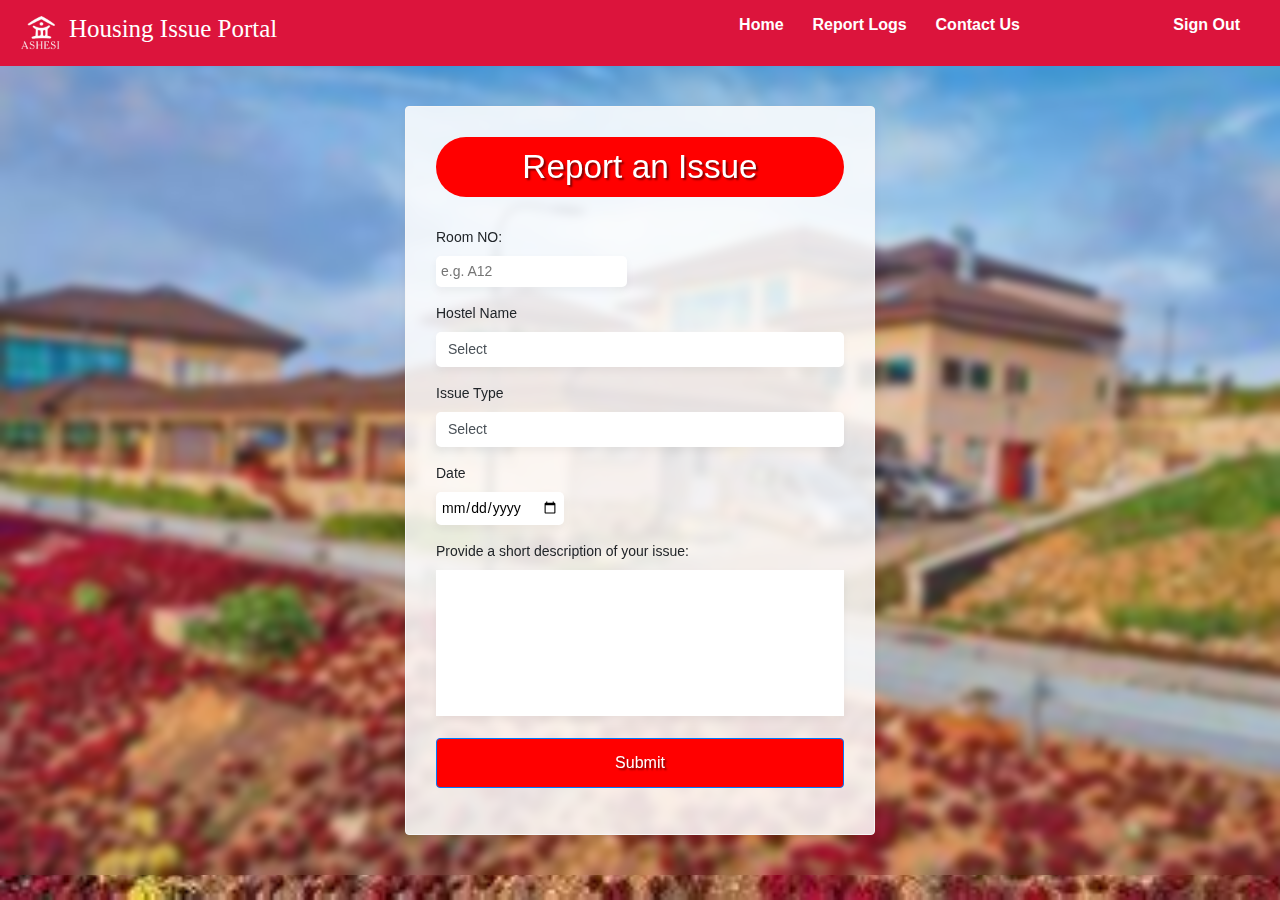
<file: issue.html>
<!DOCTYPE html>
<html lang="en">
<head>
    <meta charset="UTF-8">
    <meta name="viewport" content="width=device-width, initial-scale=1.0">
    <title>Housing Issue Report Page</title>

    <!-- Bootstrap CSS -->
    <link rel="stylesheet" href="https://stackpath.bootstrapcdn.com/bootstrap/4.3.1/css/bootstrap.min.css" integrity="sha384-ggOyR0iXCbMQv3Xipma34MD+dH/1fQ784/j6cY/iJTQUOhcWr7x9JvoRxT2MZw1T" crossorigin="anonymous">

    <!-- Material Icons -->
    <link href="https://fonts.googleapis.com/icon?family=Material+Icons+Outlined" rel="stylesheet">

    <!-- Custom CSS -->
    <link rel="stylesheet" href="assets/styles/issue.css">
    <link rel="stylesheet" href="assets/styles/navbar.css">

    
</head>
<body class="my-issue-page">
    <nav class="navbar">
        <div class="navdiv">
            <div class="logo">
                <span class="icon">
                    <img src="assets/images/logo.png" alt="logo">
                </span>
                <a href="#">Housing Issue Portal</a>
            </div>
            <div class="navlist">
                <ul class="ml-auto">
                    <li><a href="index.html">Home</a></li>
                    <li><a href="logs.html">Report Logs</a></li>
                    <li><a href="contact.html">Contact Us</a></li>
                    <li>
                        <a href="#">
                            <span class="material-icons-outlined">logout</span> Sign Out
                        </a>
                    </li>
                </ul>
            </div>
        </div>
    </nav>
    <div id="overlay">
        <section class="h-100">
            <div class="container h-100">
                <div class="row justify-content-md-center h-100">
                    <div class="card-wrapper">
                        <div class="card fat">
                            <div class="card-body">
                                <form method="POST" action="" onsubmit="event.preventDefault(); validateForm()">
                                <h1 class="card-title">Report an Issue</h1>
                                    <div class="form-group">
                                        <label for="room-id">Room NO:</label>
                                        <input type="text" name="room-id" id="room-id" placeholder="e.g. A12">
                                        <small class="error"></small>
                                    </div>
    
                                    <div class="form-group">
                                        <label for="hostel">Hostel Name</label>
                                        <select id="hostel" name="hostel" class="form-control" required>
                                            <option value="0">Select</option>
                                            <option value="1">Efua Sutherland</option>
                                            <option value="2">Walter Sisulu</option>
                                            <option value="3">Oteng Korankye</option>
                                            <option value="4">Ephraim Amu</option>
                                            <option value="5">Wangari Mathai</option>
                                            <option value="6">Kofi Tawiah</option>
                                            <option value="7">Hall 2C</option>
                                            <option value="8">Hall 2D</option>
                                        </select>
                                        <small class="error"></small>
                                    </div>
    
                                    <div class="form-group">
                                        <label for="problem">Issue Type</label>
                                        <select id="problem" name="problem" class="form-control" required>
                                            <option value="0">Select</option>
                                            <option value="1">Personal</option>
                                            <option value="2">Maintenance</option>
                                            <option value="3">Supplies</option>
                                        </select>
                                        <small class="error"></small>
                                    </div>
    
                                    <div class="form-group">
                                        <label for="date">Date</label>
                                        <input type="date" name="date" id="date" placeholder="Enter Date">
                                        <small class="error"></small>
                                    </div>
    
                                    <div class="form-group">
                                        <label for="descr">Provide a short description of your issue:</label>
                                        <textarea name="descr" id="descr" rows="6"></textarea>
                                        <small class="error"></small>
                                    </div>
    
                                    <div class="form-group m-0">
                                        <button type="submit" class="btn btn-primary btn-block">Submit</button>
                                        <p id="success"></p>
                                    </div>
                                </form>
                            </div>
                        </div>
                    </div>
                </div>
            </div>
        </section>
    </div>
    <script src="assets/scripts/issue.js"></script>
</body>
</html>
</file>
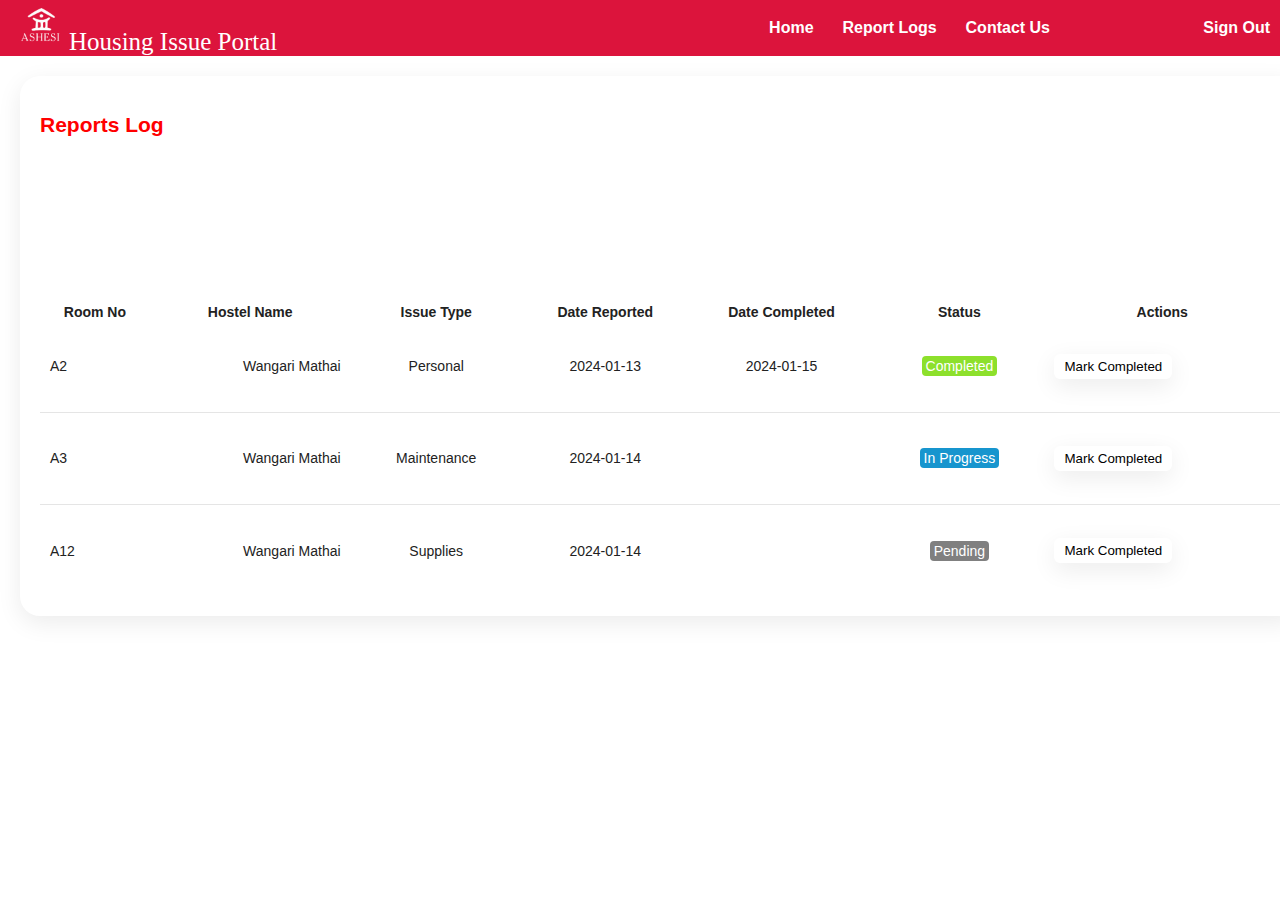
<file: logs.html>
<!DOCTYPE html>
<html lang="en">
<head>
    <meta charset="UTF-8">
    <meta name="viewport" content="width=device-width, initial-scale=1.0">
    <title>Report Logs Page</title>

    <!-- Material Icons -->
    <link href="https://fonts.googleapis.com/icon?family=Material+Icons+Outlined" rel="stylesheet">

    <!-- Custom CSS -->
    <link rel="stylesheet" href="assets/styles/logs.css">
    <link rel="stylesheet" href="assets/styles/navbar.css">
</head>
<body class="my-logs-page">
    <div class="main">
        <!-- Navigation Bar -->
        <nav class="navbar">
            <div class="navdiv">
                <div class="logo">
                    <span class="icon">
                        <img src="assets/images/logo.png" alt="logo">
                    </span>
                    <a href="#">Housing Issue Portal</a>
                </div>
                <div class="navlist">
                    <ul class="ml-auto">
                        <li><a href="#">Home</a></li>
                        <li><a href="#">Report Logs</a></li>
                        <li><a href="#">Contact Us</a></li>
                        <li>
                            <a href="#">
                                <span class="material-icons-outlined">logout</span> Sign Out
                            </a>
                        </li>
                    </ul>
                </div>
            </div>
        </nav>
        <!-- Report Logs -->
        <div class="details">
            <div class="reportsLog">
                <div class="cardHeader">
                    <h2>Reports Log</h2>
                </div>
        
                <table>
                    <thead>
                        <tr>
                            <th>Room No</th>
                            <th>Hostel Name</th>
                            <th>Issue Type</th>
                            <th>Date Reported</th>
                            <th>Date Completed</th>
                            <th>Status</th>
                            <th>Actions</th>
                        </tr>
                    </thead>
                    <tbody>
                        <tr>
                            <td>A2</td>
                            <td>Wangari Mathai</td>
                            <td>Personal</td>
                            <td>2024-01-13</td>
                            <td>2024-01-15</td>
                            <td><span class="status completed">Completed</span></td>
                            <td>
                                <button class="mark-completed-btn" onclick="markCompleted(this)">Mark Completed</button>
                            </td>
                        </tr>
                        <tr>
                            <td>A3</td>
                            <td>Wangari Mathai</td>
                            <td>Maintenance</td>
                            <td>2024-01-14</td>
                            <td></td>
                            <td><span class="status in-progress">In Progress</span></td>
                            <td>
                                <button class="mark-completed-btn" onclick="markCompleted(this)">Mark Completed</button>
                            </td>
                        </tr>
                        <tr>
                            <td>A12</td>
                            <td>Wangari Mathai</td>
                            <td>Supplies</td>
                            <td>2024-01-14</td>
                            <td></td>
                            <td><span class="status pending">Pending</span></td>
                            <td>
                                <button class="mark-completed-btn" onclick="markCompleted(this)">Mark Completed</button>
                            </td>
                        </tr>
                    </tbody>
                </table>
            </div>
        </div>
    </div>

    <script src="assets/scripts/logs.js"></script>
    
</body>
</html>
</file>
<file: assets/styles/issue.css>
/* Global Styles*/
* {
    font-family: Arial, Helvetica, sans-serif;
}

body {
    background: url('../images/background.jpg');
    backdrop-filter: blur(5px);
    background-size: cover;
    font-size: 14px;
    margin: 0;
}

body.my-issue-page {
    background: url('../images/background.jpg') center center fixed;
    background-size: cover;
    font-size: 14px;
    display: flex;
    flex-direction: column;
}

/* Issue Form */
.my-issue-page .card-wrapper {
    max-width: 550px;
    width: 90%;
    padding: 40px;
    border-radius: 3px;
    box-sizing: border-box;
}

.my-issue-page .card {
    border-color: whitesmoke;
    box-shadow: 0 4px 8px rgba(0,0,0,.05);
}

.my-issue-page .card.fat {
    background: rgba(255, 255, 255, 0.85);
    padding: 10px;
}

.my-issue-page .card .card-title {
    margin: 0;
    margin-bottom: 30px;
    text-align: center;
    font-family: 'Arial', sans-serif;
    font-size: 25pt;
    font-weight: 400;
    font-style: normal;
    color: white;
    text-shadow: 2px 2px 2px rgba(0,0,0,.5);
    background-color: red;
    padding: 10px;
    border-radius: 50px;
}

.my-issue-page .form-control {
    border-width: 2.3px;
}

.my-issue-page .form-group label {
    width: 100%;
    display: block;
}

.my-issue-page .form-group select {
    width: 100%;
    display: block;
    border-radius: 5px;
    margin-bottom: 10px;
    border: none;
    outline: none;
    box-shadow: 0 4px 8px rgba(0,0,0,.05);
    transition: 0.2s ease-in-out;
    font-family: 'Arial', sans-serif;
    font-size: 14px;
    font-style: normal;
    cursor: pointer;
    -webkit-appearance: none;
    -moz-appearance: none;
    appearance: none;
    -webkit-tap-highlight-color: transparent;
}

.my-issue-page .form-group input {
    border: none;
    outline: none;
    box-shadow: 0 4px 8px rgba(0,0,0,.05);
    border-radius: 5px;
    transition: 0.2s ease-in-out;
    padding: 5px;
}

.my-issue-page .form-group textarea {
    width: 100%;
    padding: 10px;
    box-sizing: border-box;
    border: none;
    outline: none;
    box-shadow: 0 4px 8px rgba(0,0,0,.05);
    transition: 0.2s ease-in-out;
    resize: none;
}

.my-issue-page .btn.btn-block {
    padding: 12px 10px;
    background-color: red;
    text-shadow: 2px 2px 2px rgba(0,0,0,.5);

}

.my-issue-page .error {
    color: red;
}

.my-issue-page .error-border {
    border: 1px solid red;
}

.my-issue-page #success {
    color: #28A745;
}

@media screen and (max-width: 425px) {
    .my-issue-page .card-wrapper {
        width: 90%;
        margin: 0 auto;
    }
}

@media screen and (max-width: 320px) {
    .my-issue-page .card.fat {
        padding: 0;
    }

    .my-issue-page .card.fat .card-body {
        padding: 15px;
    }
}
</file>
<file: assets/styles/navbar.css>
/* Navigation Bar */
.navbar {
    text-decoration: none;
    font-family: Arial, Helvetica, sans-serif;
    background: crimson;
    padding-right: 15px;
    padding-left: 15px;
    justify-content: space-between;
    width: 100%;
}

.navdiv {
    display: flex;
    align-items: center;
    justify-content: space-between;
    width: 100%;
}

.logo .icon {
    text-align: center;
}

.logo .icon img {
    width: 50px;
    height: 50px;
}

.logo a {
    font-size: 25px;
    font-weight: 400;
    font-family: 'Times New Roman', Times, serif;
    color: white;
    text-decoration: none;
}

.navlist .material-icons-outlined {
    vertical-align: middle;
    line-height: 1px;
    font-size: 20px;
}

.navdiv li {
    display: inline-block;
    list-style: none;
}

.navdiv li a {
    color: white;
    font-size: 16px;
    font-weight: bold;
    margin-right: 25px;
    text-decoration: none;
}

.navdiv a:hover {
    cursor: pointer;
    text-decoration: none;
  }
</file>
<file: assets/styles/logs.css>
/* Global Styles*/
* {
  font-family: Arial, Helvetica, sans-serif;
}

:root {
  --red: red;
  --white: #fff;
  --gray: #f5f5f5;
  --black1: #222;
  --black2: #999;
}

body {
  font-size: 14px;
  margin: 0;
  display: flex;
  flex-direction: column;
}

/* ===================== Main ===================== */
.main {
  position: absolute;
  min-height: 100vh;
  width: 100%;
  background: var(--white);
  transition: 0.5s;
}
.main.active {
  width: calc(100% - 80px);
  left: 80px;
}

/* ================== Report Logs ============== */
.details {
    position: relative;
    width: 100%;
    padding: 20px;
    grid-gap: 30px;
  }
  
  .details .reportsLog {
    position: relative;
    display: grid;
    min-height: 500px;
    background: var(--white);
    padding: 20px;
    box-shadow: 0 7px 25px rgba(0, 0, 0, 0.08);
    border-radius: 20px;
  }
  
  .details .cardHeader {
    display: flex;
    justify-content: space-between;
    align-items: flex-start;
  }
  .cardHeader h2 {
    font-weight: 600;
    color: var(--red);
  }
  .cardHeader .btn {
    position: relative;
    padding: 5px 10px;
    background: var(--red);
    text-decoration: none;
    color: var(--white);
    border-radius: 6px;
  }
  
  .details table {
    width: 100%;
    border-collapse: collapse;
    margin-top: 10px;
  }
  .details table thead td {
    font-weight: 600;
  }
  .details .reportsLog table tr {
    color: var(--black1);
    border-bottom: 1px solid rgba(0, 0, 0, 0.1);
  }
  .details .reportsLog table tr:last-child {
    border-bottom: none;
  }
  .details .reportsLog table tbody tr:hover {
    background: var(--red);
    color: var(--white);
  }
  .details .reportsLog table tr td {
    padding: 10px;
  }
  .details .reportsLog table tr td:last-child {
    text-align: end;
  }
  .details .reportsLog table tr td:nth-child(2) {
    text-align: end;
  }
  .details .reportsLog table tr td:nth-child(3) {
    text-align: center;
  }
  .details .reportsLog table tr td:nth-child(4) {
    text-align: center;
  }
  .details .reportsLog table tr td:nth-child(5) {
    text-align: center;
  }
  .details .reportsLog table tr td:nth-child(6) {
    text-align: center;
  }
  .status.completed {
    padding: 2px 4px;
    background: #8de02c;
    color: var(--white);
    border-radius: 4px;
    font-size: 14px;
    font-weight: 500;
  }
  .status.in-progress {
    padding: 2px 4px;
    background: #1795ce;
    color: var(--white);
    border-radius: 4px;
    font-size: 14px;
    font-weight: 500;
  }
  .status.pending {
    padding: 2px 4px;
    background: gray;
    color: var(--white);
    border-radius: 4px;
    font-size: 14px;
    font-weight: 500;
  }

  .mark-completed-btn {
    position: relative;
    background: var(--white);
    padding: 5px 10px;
    border-radius: 6px;
    display: flex;
    justify-content: space-between;
    cursor: pointer;
    box-shadow: 0 7px 25px rgba(0, 0, 0, 0.08);
    text-decoration: none;
    border: none;
    transition: background-color 0.3s ease, color 0.3s ease;
}

.mark-completed-btn:hover {
    background: var(--red);
    color: var(--white);    
}
</file>
